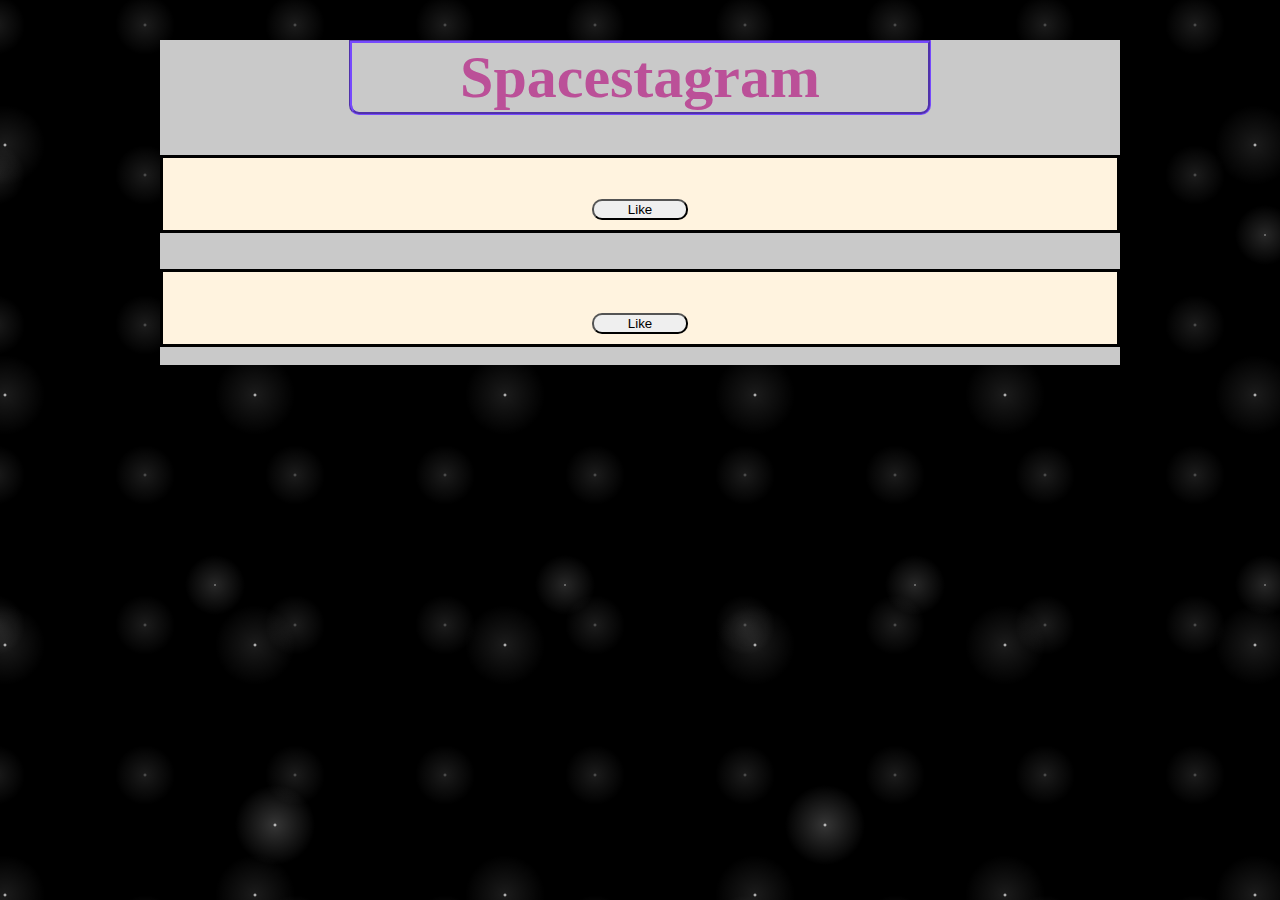
<file: index.html>
<!-- Author: Awais Ahmad -->

<!DOCTYPE html>
<html>
<head>
	<!-- Link CSS, jQuery CDN, and Javascript file to html page -->
	<script type="text/javascript" src="https://code.jquery.com/jquery-3.6.0.min.js"></script>
	<title>Spacestagram</title>
	<link rel="stylesheet" type="text/css" href="spacestagram.css">
	<script type="text/javascript" src="spacestagram.js"></script>
</head>
<!-- Use loadButtons() function when page is loaded -->
<body onload="loadButtons()">

	<h1>Spacestagram</h1>
	<div class="apod">
		<h2 class="title1"></h2>
		<h3 class="date1" id="date"></h3>
		<img class="image1" />
		<p class="desc1"></p>
		<button class="like1" id="like1">Like</button>
	</div>
	<br /><br />
	<div class="mars">
		<h2 class="title2"></h2>
		<h3 class="date2" id="date"></h3>
		<img class="image2"/>
		<p class="desc2"></p>
		<button class="like2" id="like2">Like</button>
	</div>
	<br />

</body>
</html>
</file>
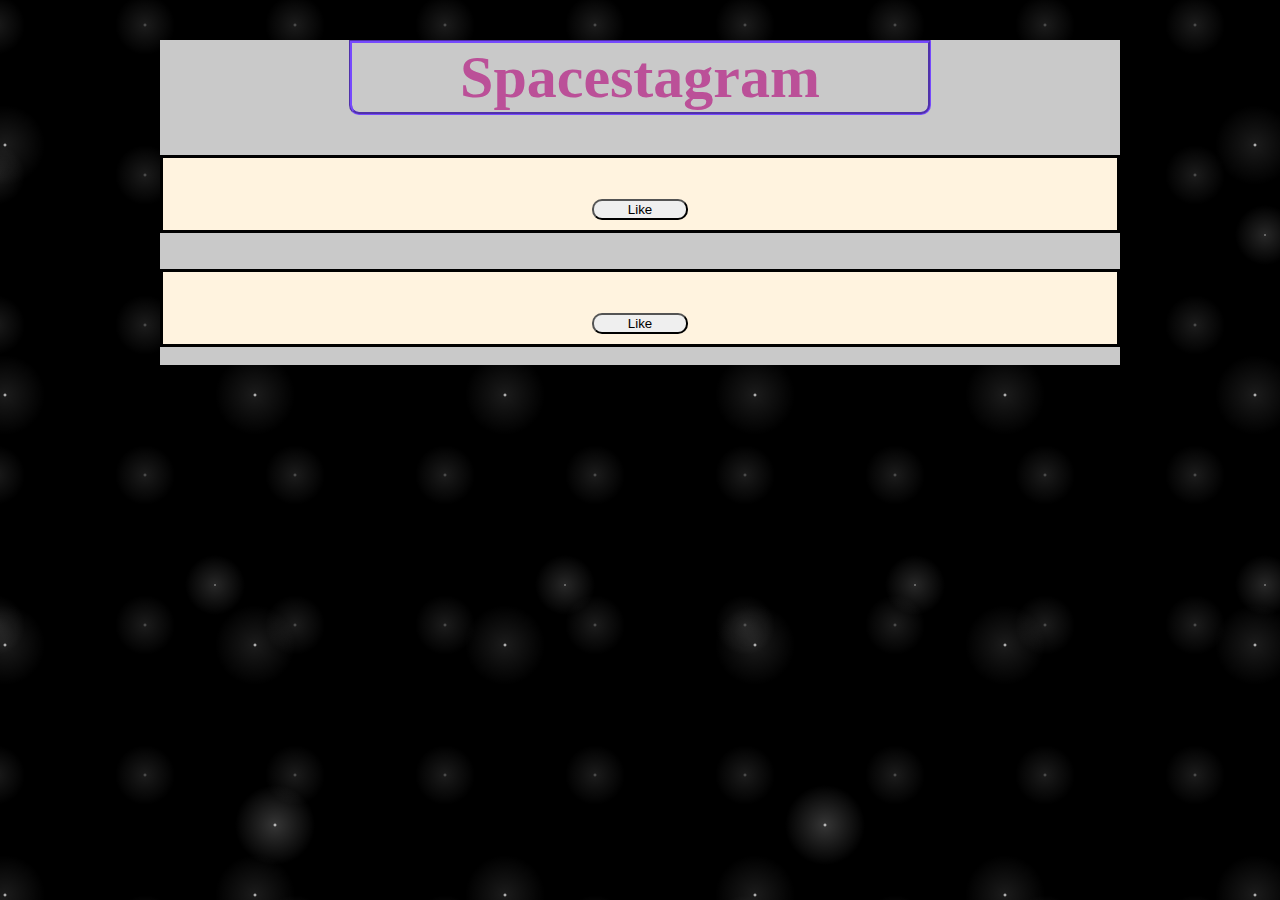
<file: spacestagram.html>
<!-- Author: Awais Ahmad -->

<!DOCTYPE html>
<html>
<head>
	<!-- Link CSS, jQuery CDN, and Javascript file to html page -->
	<script type="text/javascript" src="https://code.jquery.com/jquery-3.6.0.min.js"></script>
	<title>Spacestagram</title>
	<link rel="stylesheet" type="text/css" href="spacestagram.css">
	<script type="text/javascript" src="spacestagram.js"></script>
</head>
<!-- Use loadButtons() function when page is loaded -->
<body onload="loadButtons()">

	<h1>Spacestagram</h1>
	<div class="apod">
		<h2 class="title1"></h2>
		<h3 class="date1" id="date"></h3>
		<img class="image1" />
		<p class="desc1"></p>
		<button class="like1" id="like1">Like</button>
	</div>
	<br /><br />
	<div class="mars">
		<h2 class="title2"></h2>
		<h3 class="date2" id="date"></h3>
		<img class="image2"/>
		<p class="desc2"></p>
		<button class="like2" id="like2">Like</button>
	</div>
	<br />

</body>
</html>
</file>
<file: spacestagram.css>
/* Author: Awais Ahmad */

html {
    background-color: black;
    background-image: radial-gradient(white, rgba(255,255,255,.2) 2px, transparent 40px), radial-gradient(white, rgba(255,255,255,.15) 1px, transparent 30px), radial-gradient(white, rgba(255,255,255,.1) 2px, transparent 40px), radial-gradient(rgba(255,255,255,.4), rgba(255,255,255,.1) 2px, transparent 30px);
    background-size: 550px 550px, 350px 350px, 250px 250px, 150px 150px;
    background-position: 0 0, 40px 60px, 130px 270px, 70px 100px;
}

body {
    background-color: #c9c9c9;
    width: 75%;
    margin-left: auto;
    margin-right: auto;
}

h1, p, h2, h3 {
    text-align: center;
    width: 60%;
    margin-left: auto;
    margin-right: auto;
}

img {
    display: block;
    margin-left: auto;
    margin-right: auto;
    width: 50%;
}

button {
    margin: auto;
    display: block;
    width: 10%;
    height: 7%;
    color: black;
    font-family: 'Franklin Gothic Medium', 'Arial Narrow', Arial, sans-serif;
    border-top-left-radius: 10px;
    border-top-right-radius: 10px;
    border-bottom-left-radius: 10px;
    border-bottom-right-radius: 10px;
    margin-bottom: 10px;
}

h2 {
    font-style: italic;
    text-decoration: underline;
    font-family: 'Gill Sans', 'Gill Sans MT', Calibri, 'Trebuchet MS', sans-serif;
    font-size: 30px;
    color: #1d1135;
    margin-bottom: 0;
}

h1 {
    display: block;
    border: groove;
    border-bottom-left-radius: 10px;
    border-bottom-right-radius: 10px;
    border-color: #7649fe;
    font-family: Calibri;
    font-size: 60px;
    color: #bb5098;
}

p {
    font-family: Arial, Helvetica, sans-serif;
    color: black;
}

h3 {
    font-family: 'Gill Sans', 'Gill Sans MT', Calibri, 'Trebuchet MS', sans-serif;
    margin-top: 10px;
    margin-bottom: 15px;
}

div {
    background-color: #FFF3DF ;
    border: solid;
    border-color: black;
}
</file>
